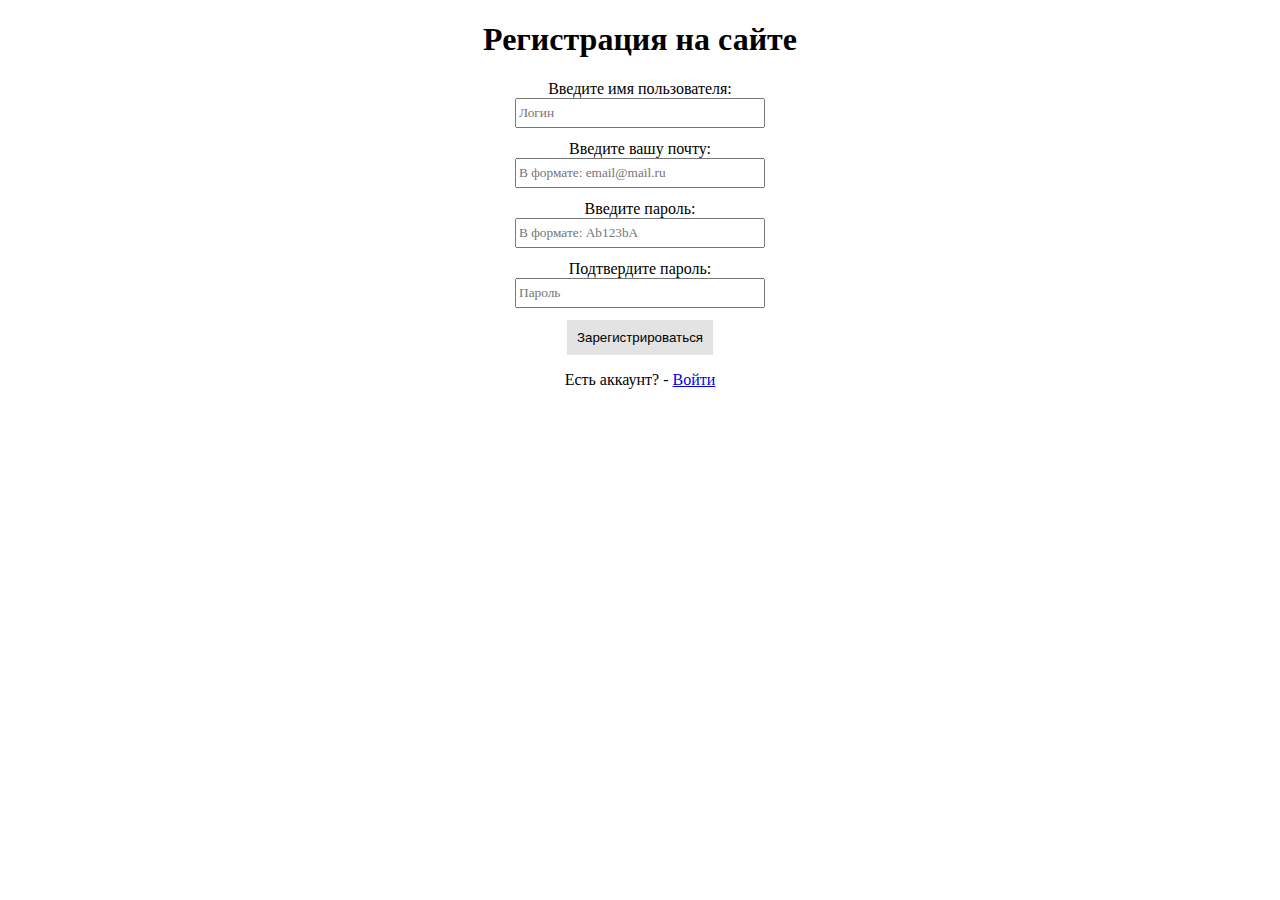
<file: registrationsitelay/index.html>
<!DOCTYPE html>
<html lang="en">
<head>
    <meta charset="UTF-8">
    <meta http-equiv="X-UA-Compatible" content="IE=edge">
    <meta name="viewport" content="width=device-width, initial-scale=1.0">
    <link rel="stylesheet" href="css/style.css">
    <title>Регистрация</title>
</head>
<body>
    <h1>Регистрация на сайте</h1>
    <form action="connectBD/registration.php" method="POST">
        <label for="name">Введите имя пользователя:</label>
        <input type="text" name="name" id="name" placeholder="Логин" maxlength="30" required>

        <label for="email">Введите вашу почту: </label>
        <input type="email" name="email" id="email" placeholder="В формате: email@mail.ru" maxlength="30" required>

        <label for="pass">Введите пароль:</label>
        <input type="password" name="pass" id="pass" placeholder="В формате: Ab123bA"
        pattern="(?=.*[a-z])(?=.*[A-Z])(?=.*[0-9]).{6,16}" minlength="6" required="Пароль должен содержать только латинские буквы и цифры">

        <label for="pass">Подтвердите пароль:</label>
        <input type="password" name="pass_right" id="pass" placeholder="Пароль" minlength="6" required>

        <button type="submit">Зарегистрироваться</button>
        <p>Есть аккаунт? - <a href="avtorization.html">Войти</a></p>

    </form>
    
</body>
</html>
</file>
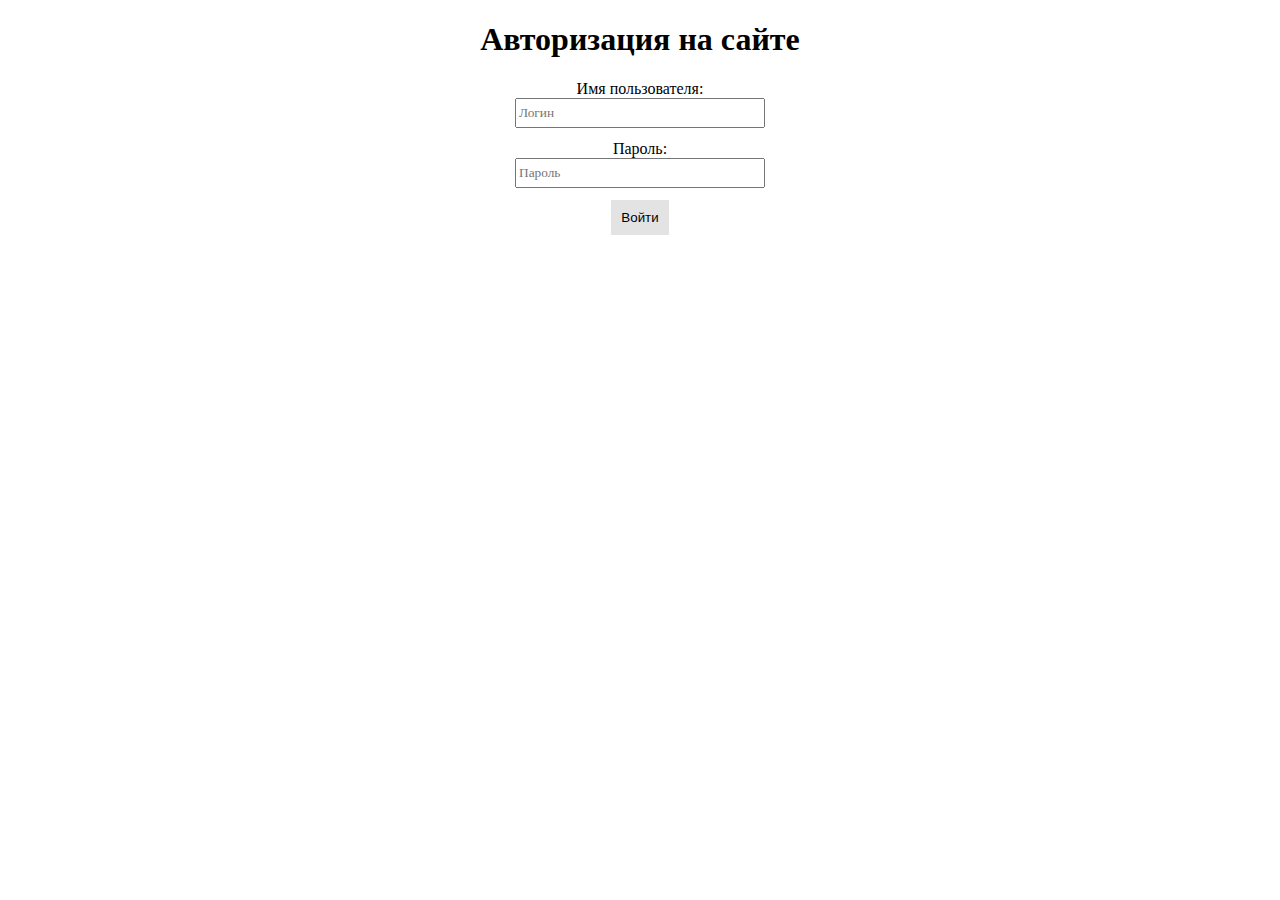
<file: registrationsitelay/avtorization.html>
<!DOCTYPE html>
<html lang="en">
<head>
    <meta charset="UTF-8">
    <meta http-equiv="X-UA-Compatible" content="IE=edge">
    <meta name="viewport" content="width=device-width, initial-scale=1.0">
    <link rel="stylesheet" href="css/style.css">
    <title>Регистрация</title>
</head>
<body>
    <h1>Авторизация на сайте</h1>
    <form action="connectBD/avtorization.php" method="POST">
        <label for="name">Имя пользователя: </label>
        <input type="text" name="name" id="name" placeholder="Логин" maxlength="30" required>

        <label for="pass">Пароль:</label>
        <input type="password" name="pass" id="pass" placeholder="Пароль" minlength="6" required>

        <button type="submit">Войти</button>

    </form>
    
</body>
</html>
</file>
<file: registrationsitelay/css/style.css>
form{
    font-size: 16px;
    text-align: center;
    display: block;
}

input{
    box-sizing: border-box;
    display: block;
    width: 250px;
    height: 30px;
    margin-bottom: 12px;
    margin-left: auto;
    margin-right: auto;
    font-family: "Calibri";
}

h1{
    display: block;
    text-align: center;
}

button{
    padding: 10px;
    background: #e3e3e3;
    border: unset;
    cursor: pointer;
}
</file>
